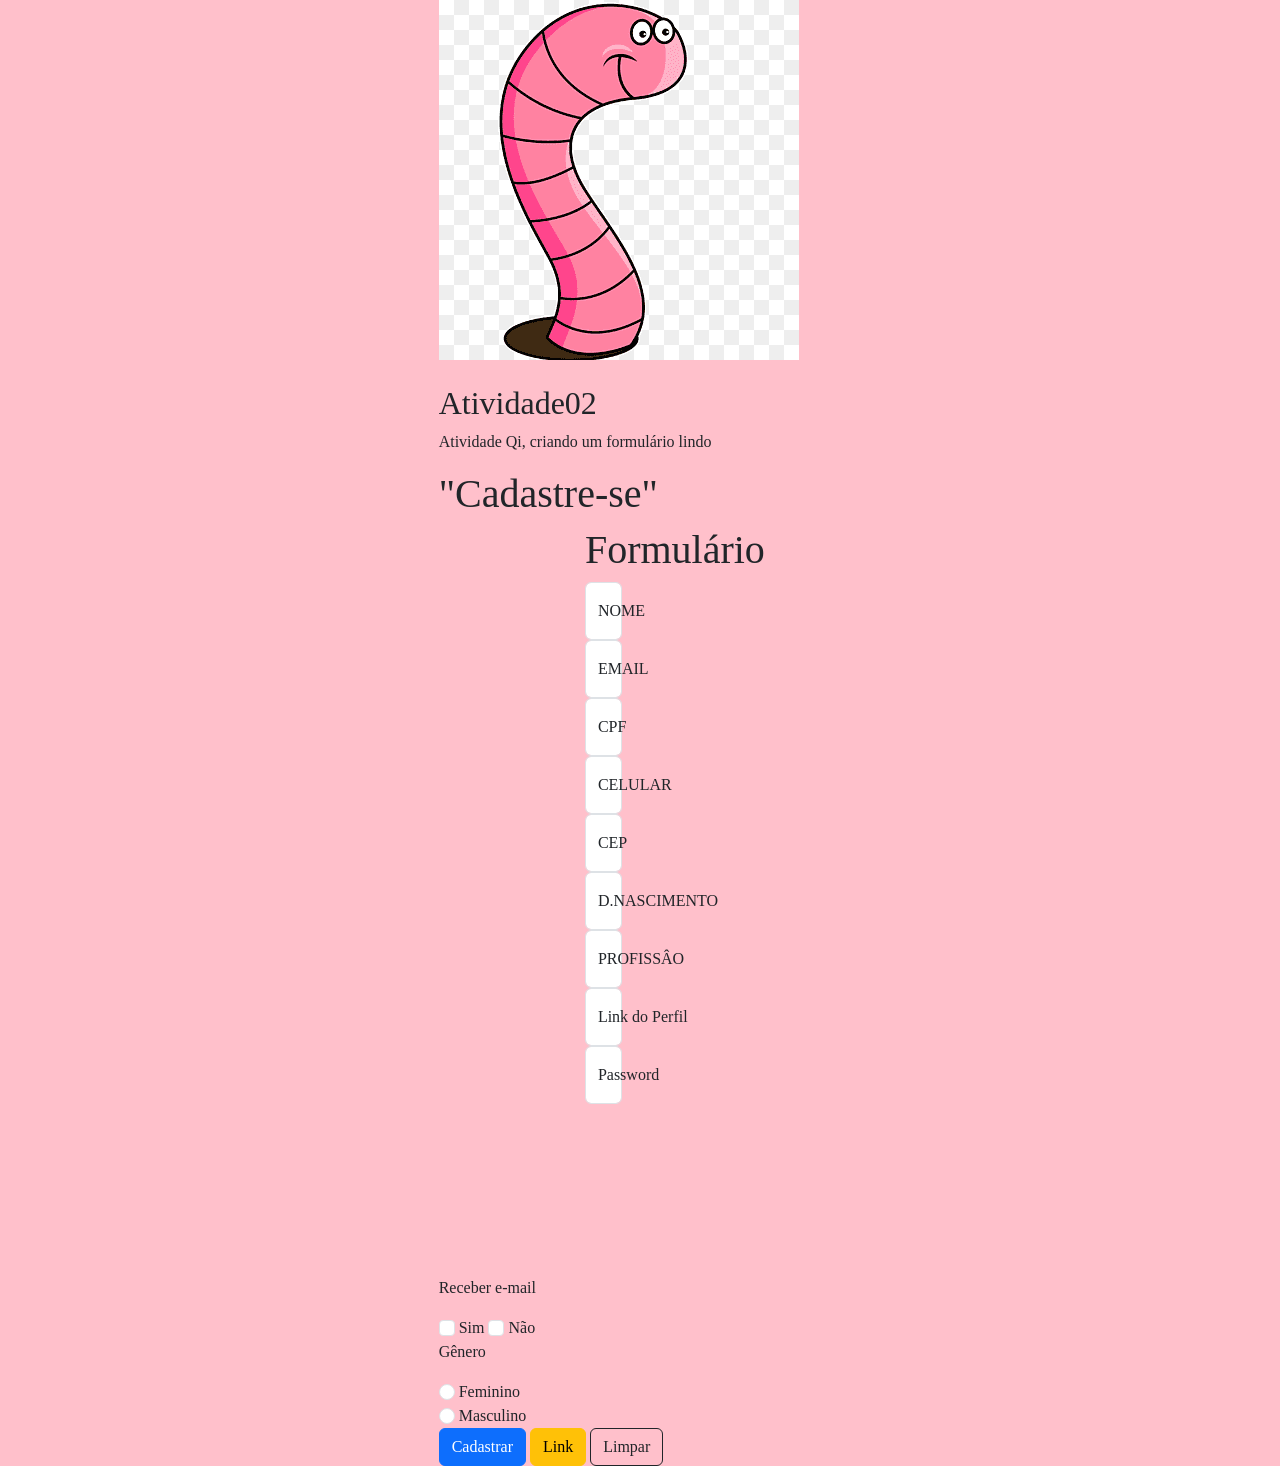
<file: siteJogos/index.html>
<!DOCTYPE html>
<html lang="pt-br" dir="ltr">
  <head>
    <meta charset="utf-8">
    <meta name="author" content="Elisa Souto :: elisinha_gabi@hotmail.com">
    <meta name="description" content="Jogos educacionais e passatempo infantil">
    <meta name="content" content="Infantil, passatempo, educacional">
    <link href="https://cdn.jsdelivr.net/npm/bootstrap@5.2.2/dist/css/bootstrap.min.css" rel="stylesheet" integrity="sha384-Zenh87qX5JnK2Jl0vWa8Ck2rdkQ2Bzep5IDxbcnCeuOxjzrPF/et3URy9Bv1WTRi" crossorigin="anonymous">
    <link rel="stylesheet" href="css/style.css">
    <link rel="shortcut icon" href="img/favicon.ico">
    <title>Formulário Cadastrar Perfil</title>
  </head>
  <body>

    <form id="formulario" class="form-floating" action="index.html" method="get">
      
        <div id="container-login" class="container col-sm-12 col-md-6 col-lg-4">
            <img src="img/minhoca.png" alt="Logotipo" class="pb-4" id="img-logo">

            <h2>Atividade02</h2>
            <p>Atividade Qi, criando um formulário lindo</p>
            <h1>"Cadastre-se"</h1>
    
         
          <section class="conteudo" id="formulario">
            <div id="container-login" class="container text-center col-sm-12 col-md-6 col-lg-4">
                <h1>Formulário</h1>
                
                <div class="form-floating">
            </div>
            <div class="form-floating col-sm-12 col-md-6 col-lg-4">
                <input type="nome" name="txtnome" size="30" onkeyup="pegaNome();" class="form-control" id="nome" placeholder="name">
                <label for="nome">NOME</label>
            </div>
            <div class="form-floating col-sm-12 col-md-6 col-lg-4">
                <input type="email" onkeyup="pegaEmail();" class="form-control" id="floatingInput" placeholder="name@example.com">
                <label for="floatingInput">EMAIL</label>
            </div>
            <div class="form-floating col-sm-12 col-md-6 col-lg-4">
                <input type="cpf" onkeyup="pegaCpf();" class="form-control" id="floatingInput" placeholder="000.000.000-00">
                <label for="number">CPF</label>
            </div>
            <div class="form-floating col-sm-12 col-md-6 col-lg-4">
                <input type="telefone" onkeyup="pegaTelefone();" class="form-control" id="floatingInput" placeholder="000.000.000-00">
                <label for="floatingInput">CELULAR</label>
            </div>
            <div class="form-floating col-sm-12 col-md-6 col-lg-4">
                <input type="cep" onkeyup="pegaCep();" class="form-control" id="cep" placeholder="00000-000">
                <label for="floatingInput">CEP</label>
            </div>
            <div class="form-floating col-sm-12 col-md-6 col-lg-4">
                <input type="dNasc" onkeyup="pegaDataNascimento();" class="form-control" id="nascimento"  placeholder="date">
                <label for="floatingInput">D.NASCIMENTO</label>
            </div>
            <div class="form-floating col-sm-12 col-md-6 col-lg-4">
                <input type="profissao" onkeyup="pegaProfissao();" class="form-control" id="floatingInput" placeholder="Profissao">
                <label for="floatingInput">PROFISSÂO</label>
            </div>
            <div class="form-floating col-sm-12 col-md-6 col-lg-4">
                <input type="linkPerfil" onkeyup="pegaLinkedin();" class="form-control" id="floatingPassword" placeholder="Password">
                <label for="floatingInput">Link do Perfil</label>
            </div>    
            <div class="form-floating col-sm-12 col-md-6 col-lg-4">
                <input type="password" onkeyup="pegaPassword();" class="form-control" id="floatingPassword" placeholder="Password">
                <label for="floatingPassword">Password</label>
            </div>        
          </section>
          <section id="conteudo">
            <div>
                <p>Receber e-mail</p>
            <input type="checkbox" name="check" id="check" class="form-check-input">
                <label for="check">Sim</label>
            
            <input type="checkbox" name="check" id="check" class="form-check-input">
                <label for="check">Não</label>
                <br>
                <p>Gênero</p>
    
                <input type="radio" name="radio" id="radio" class="form-check-input">
                <label for="radio">Feminino</label>
                    <br>
                <input type="radio" name="radio" id="radio" class="form-check-input">
                <label for="radio">Masculino</label>    
                  
            </div>
            <div>
                <input type="submit" value="Cadastrar" class="btn btn-primary">
                <a href="#" class="btn btn-warning">Link</a>
                <input type="reset" value="Limpar" class="btn btn-outline-dark">
            </div>
          </div>
          </section>
        </form>  
    <script src="https://cdn.jsdelivr.net/npm/bootstrap@5.2.2/dist/js/bootstrap.bundle.min.js" integrity="sha384-OERcA2EqjJCMA+/3y+gxIOqMEjwtxJY7qPCqsdltbNJuaOe923+mo//f6V8Qbsw3" crossorigin="anonymous"></script>
    <script src="js/script.js"></script>


  </body>
</html>
</file>
<file: siteJogos/css/style.css>
html {
  scroll-behavior: smooth;
}
* {
  margin: 0;
  padding: 0;
  font-family: verdana;
}
body {
  margin: 0;
  background-color: pink;
  padding: auto;

}
.geral {
  width: 100%;
}
.conteudo {
  width: 100%;
  height: 750px;
}
.conteudo h2 {
  padding-top: 55px;
  text-align: center;
}


{
  margin: 25px 50px 75px 100px;
  position: center;
  padding: auto;
  width: 50%;
  display: block;
 
  
  border: 4px solid silver;
  position: -webkit-sticky;

}
*{
  margin: 0;
  padding: 0;
  font-family: verdana;
}
</file>
